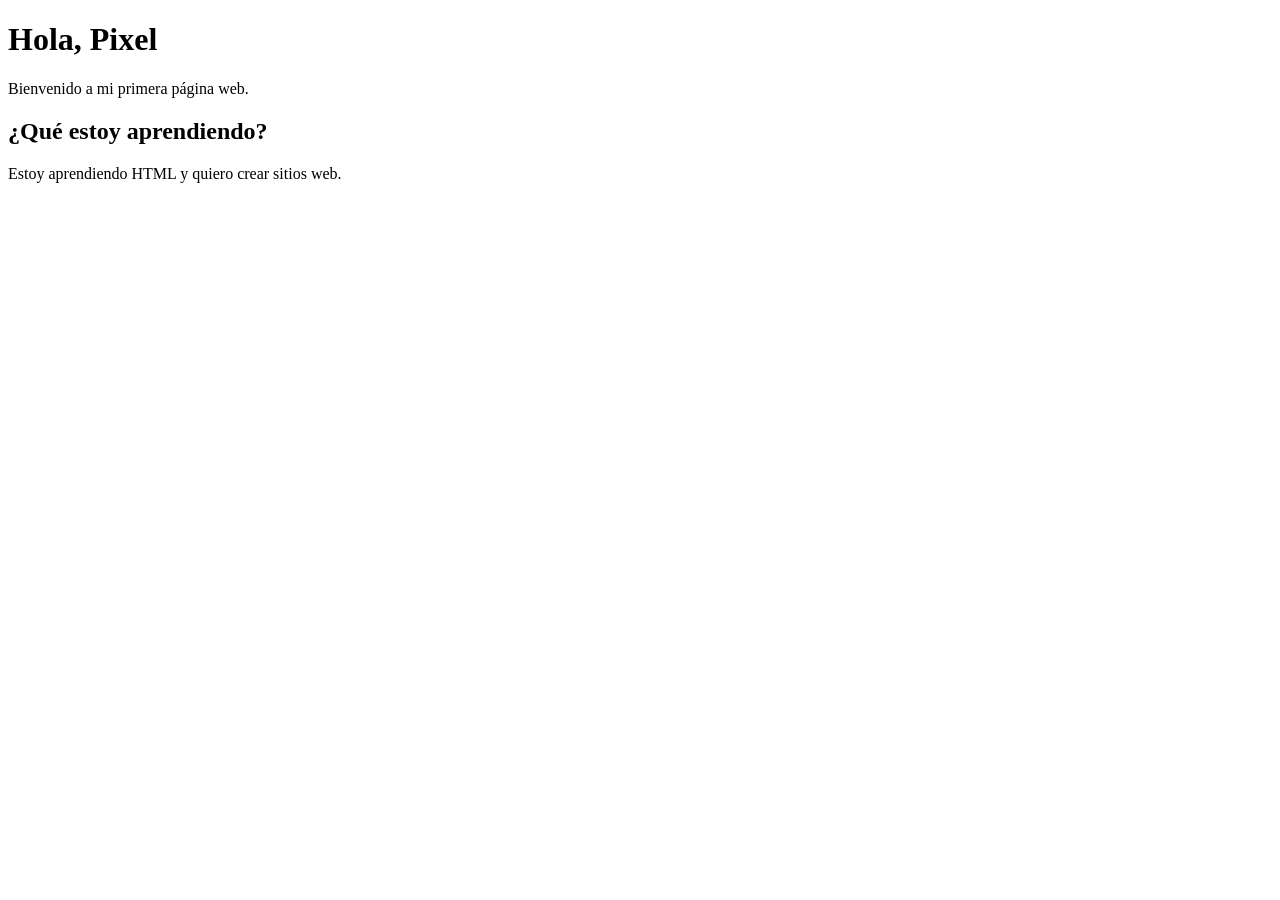
<file: completed-examples/mision-01/index.html>
<!doctype html>
<html lang="es">
<head>
    <meta charset="utf-8">
    <meta name="viewport" content="width=device-width, initial-scale=1">
    <title>La página de Pixel</title>
    <link rel="stylesheet" href="style.css">
</head>
<body>
    <h1>Hola, Pixel</h1>
    <p>Bienvenido a mi primera página web.</p>

    <h2>¿Qué estoy aprendiendo?</h2>
    <p>Estoy aprendiendo HTML y quiero crear sitios web.</p>
</body>
</html>
</file>
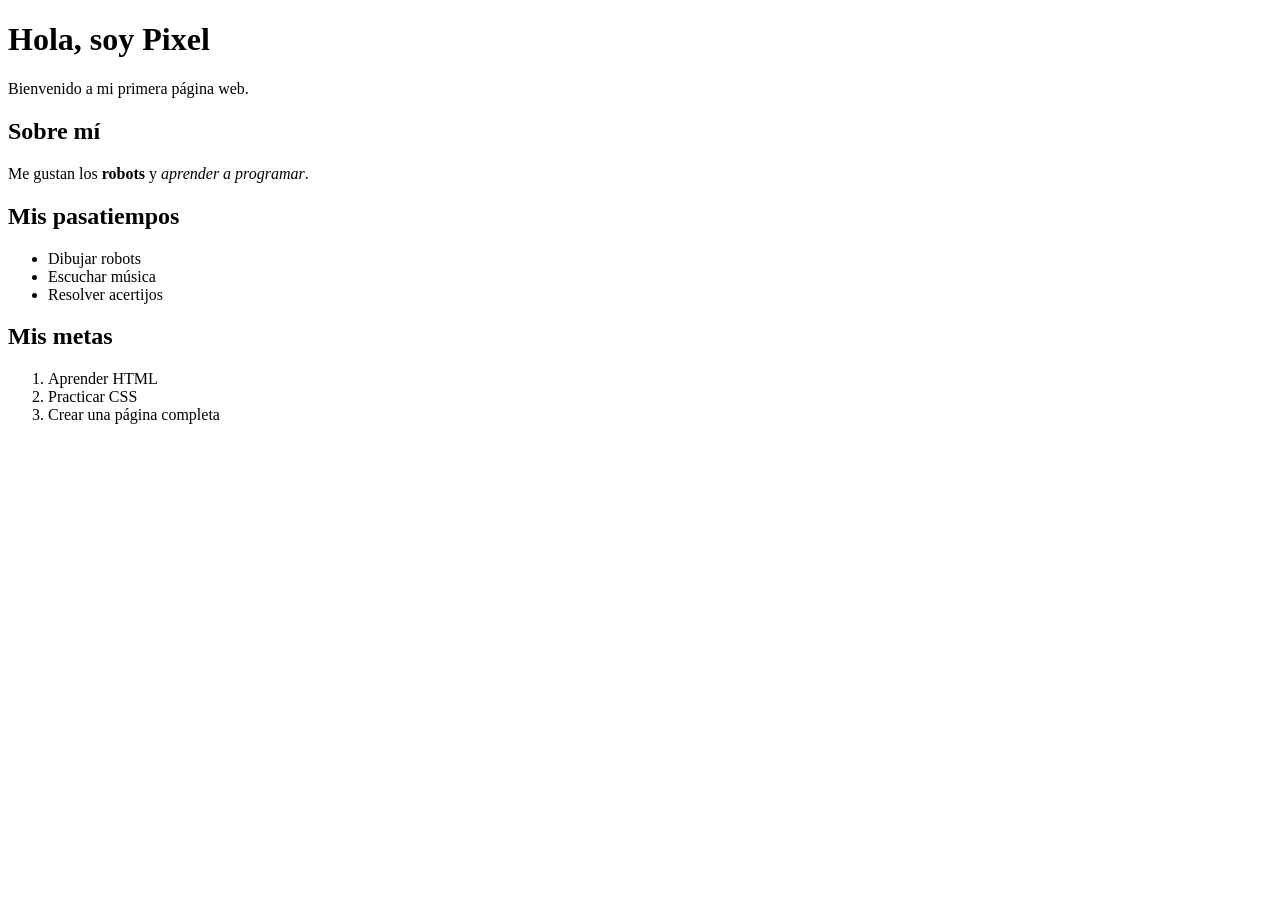
<file: completed-examples/mision-02/index.html>
<!doctype html>
<html lang="es">
<head>
    <meta charset="utf-8">
    <meta name="viewport" content="width=device-width, initial-scale=1">
    <title>La página de Pixel</title>
    <link rel="stylesheet" href="style.css">
</head>
<body>
    <h1>Hola, soy Pixel</h1>
    <p>Bienvenido a mi primera página web.</p>

    <h2>Sobre mí</h2>
    <p>Me gustan los <strong>robots</strong> y <em>aprender a programar</em>.</p>

    <h2>Mis pasatiempos</h2>
    <ul>
        <li>Dibujar robots</li>
        <li>Escuchar música</li>
        <li>Resolver acertijos</li>
    </ul>

    <h2>Mis metas</h2>
    <ol>
        <li>Aprender HTML</li>
        <li>Practicar CSS</li>
        <li>Crear una página completa</li>
    </ol>
</body>
</html>
</file>
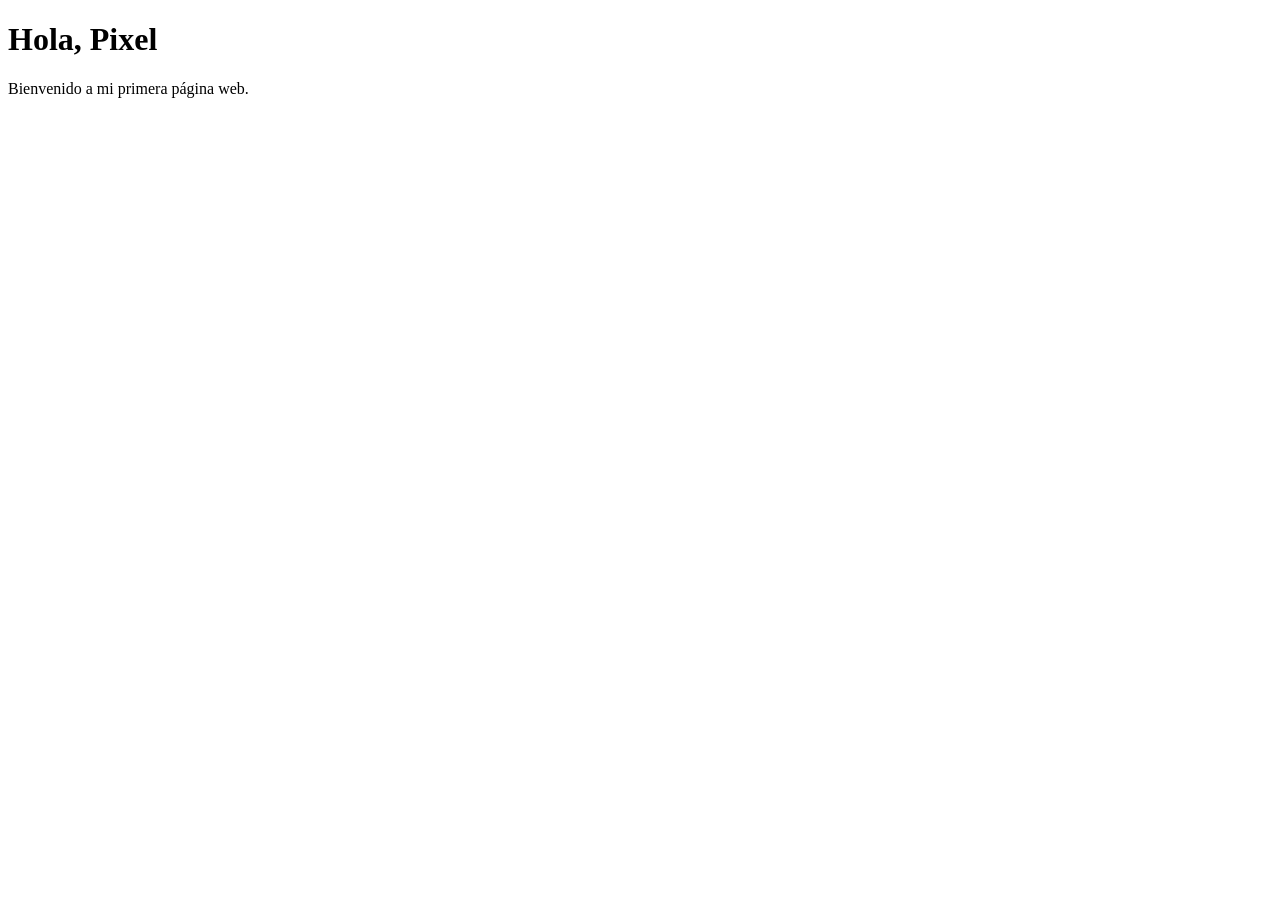
<file: starter-files/mision-01/index.html>
<!doctype html>
<html lang="es">
<head>
    <meta charset="utf-8">
    <meta name="viewport" content="width=device-width, initial-scale=1">
    <title>La página de Pixel</title>
    <link rel="stylesheet" href="style.css">
</head>
<body>
    <h1>Hola, Pixel</h1>
    <p>Bienvenido a mi primera página web.</p>
</body>
</html>
</file>
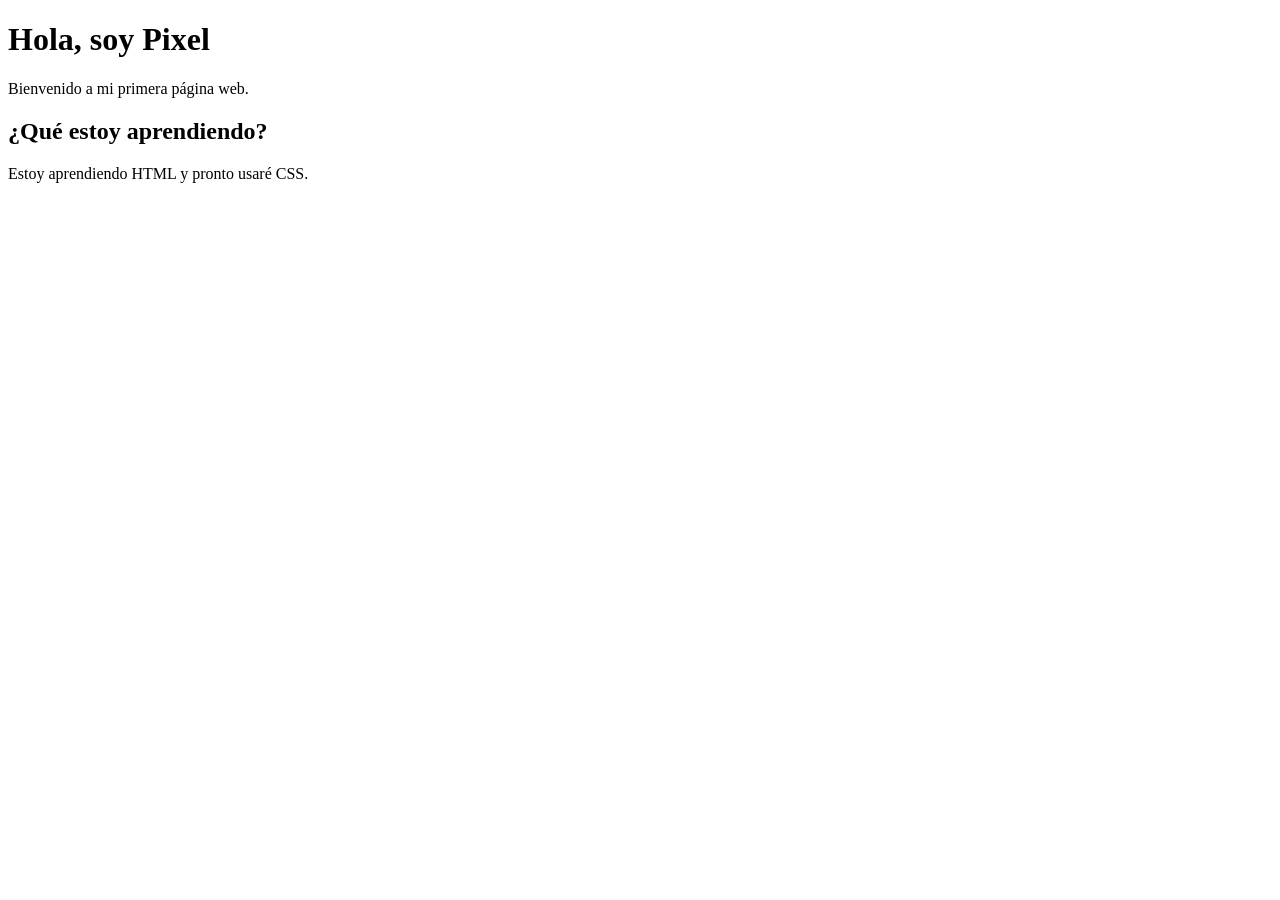
<file: starter-files/mision-02/index.html>
<!doctype html>
<html lang="es">
<head>
    <meta charset="utf-8">
    <meta name="viewport" content="width=device-width, initial-scale=1">
    <title>La página de Pixel</title>
    <link rel="stylesheet" href="style.css">
</head>
<body>
    <h1>Hola, soy Pixel</h1>
    <p>Bienvenido a mi primera página web.</p>

    <h2>¿Qué estoy aprendiendo?</h2>
    <p>Estoy aprendiendo HTML y pronto usaré CSS.</p>
</body>
</html>
</file>
<file: completed-examples/mision-01/style.css>
/* En esta misión trabajamos con HTML. Los estilos se añaden en la misión 4. */
</file>
<file: completed-examples/mision-02/style.css>
/* En esta misión trabajamos con HTML. Los estilos se añaden en la misión 4. */
</file>
<file: starter-files/mision-01/style.css>
/* En esta misión trabajamos con HTML. Los estilos se añaden en la misión 4. */
</file>
<file: starter-files/mision-02/style.css>
/* En esta misión trabajamos con HTML. Los estilos se añaden en la misión 4. */
</file>
